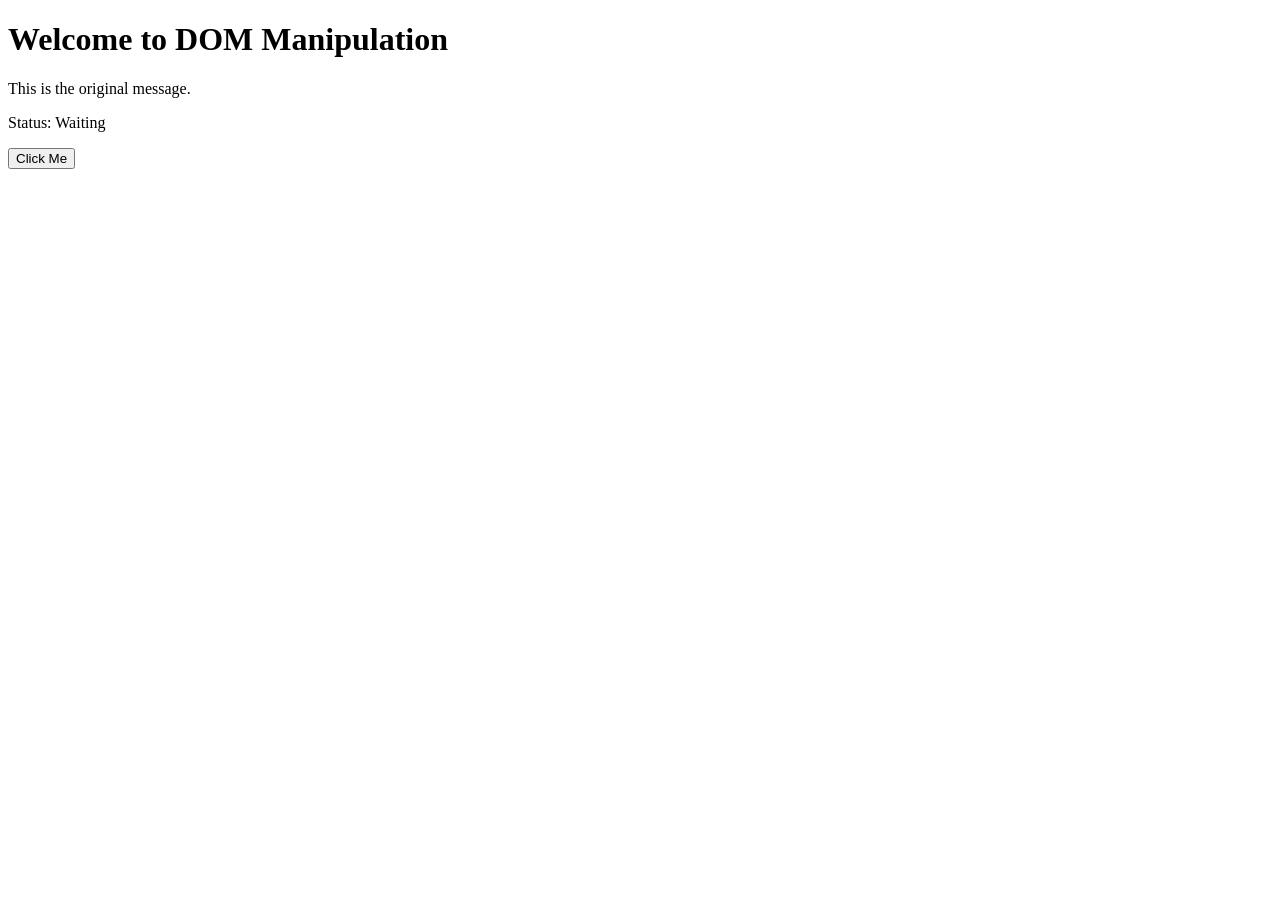
<file: ex02/index.html>
<!DOCTYPE html>
<html lang="en">
<head>
    <meta charset="UTF-8">
    <meta name="viewport" content="width=device-width, initial-scale=1.0">
    <title>Live DOM Tree</title>
    <script src="script.js" defer></script>
    <link rel="stylesheet" href="style.css"> 
</head>
<body>

    <h1 id="title">Welcome to DOM Manipulation</h1>

    <p id="message">This is the original message.</p>

    <p class="status">Status: Waiting</p>

    <button onclick="changeContent()">Click Me</button>

</body>
</html>
</file>
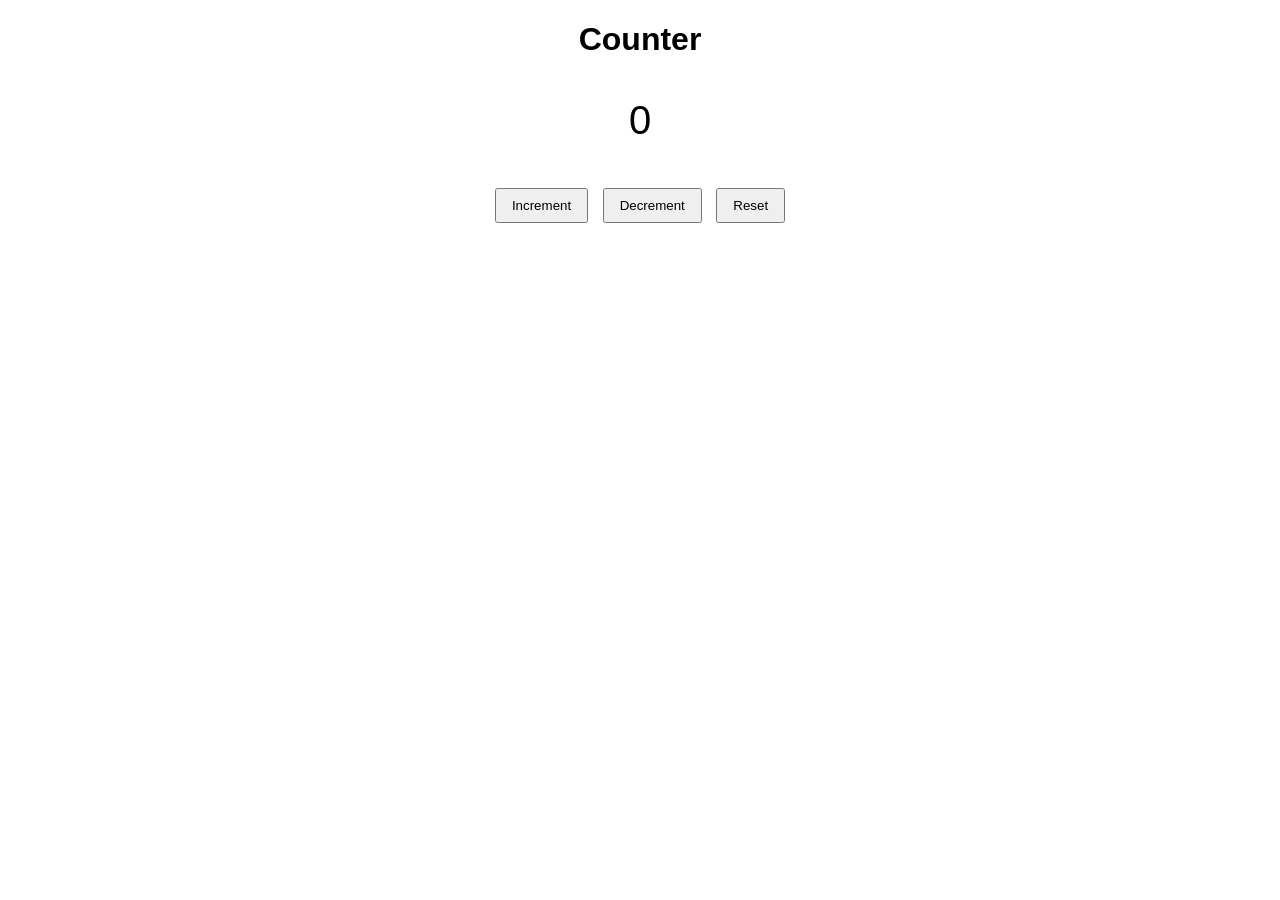
<file: ex03/index.html>
<!DOCTYPE html>
<html lang="en">
<head>
    <meta charset="UTF-8">
    <meta name="viewport" content="width=device-width, initial-scale=1.0">
    <title>Counter</title>
    <link rel="stylesheet" href="style.css">
    <script src="script.js" defer></script>
</head>
<body>
    <h1>Counter</h1>

    <p id="count">0</p>

    <button id="increment">Increment</button>
    <button id="decrement">Decrement</button>
    <button id="reset">Reset</button>
</body>
</html>
</file>
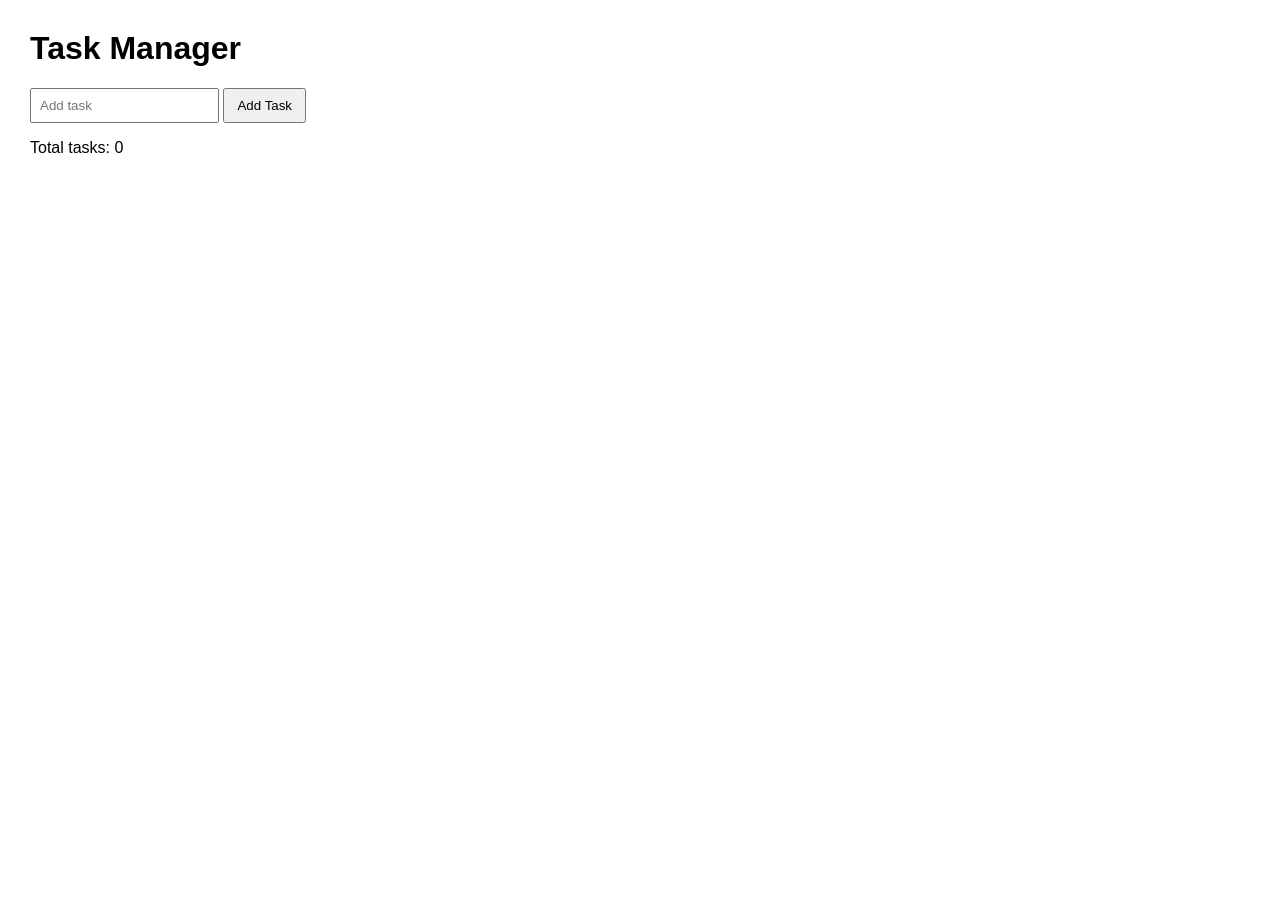
<file: ex04/index.html>
<!doctype html>
<html lang="en">
<head>
	<meta charset="UTF-8">
	<meta name="viewport" content="width=device-width, initial-scale=1.0">
	<title>Task Manager</title>
	<link rel="stylesheet" href="style.css">
</head>
<body>
	<h1>Task Manager</h1>
	<form id="taskForm">
		<input id="taskInput" type="text" placeholder="Add task" required>
		<button type="submit">Add Task</button>
	</form>
	<p>Total tasks: <span id="taskCount">0</span></p>
	<ul id="taskList"></ul>
	<script src="script.js"></script>
</body>
</html>
</file>
<file: ex02/style.css>
.active {
    background-color: red;
    color: blue;
}
</file>
<file: ex03/style.css>
body {
    font-family: Arial, sans-serif;
    text-align: center;
}

#count {
    font-size: 40px;
}

button {
    padding: 8px 15px;
    margin: 5px;
  
}
</file>
<file: ex04/style.css>
body {
    font-family: Arial, sans-serif;
    margin: 30px;
}

input {
    padding: 8px;
}

button {
    padding: 8px 12px;
    cursor: pointer;
}

li {
    margin: 10px 0;
}

.completed {
	text-decoration: line-through;
}
</file>
